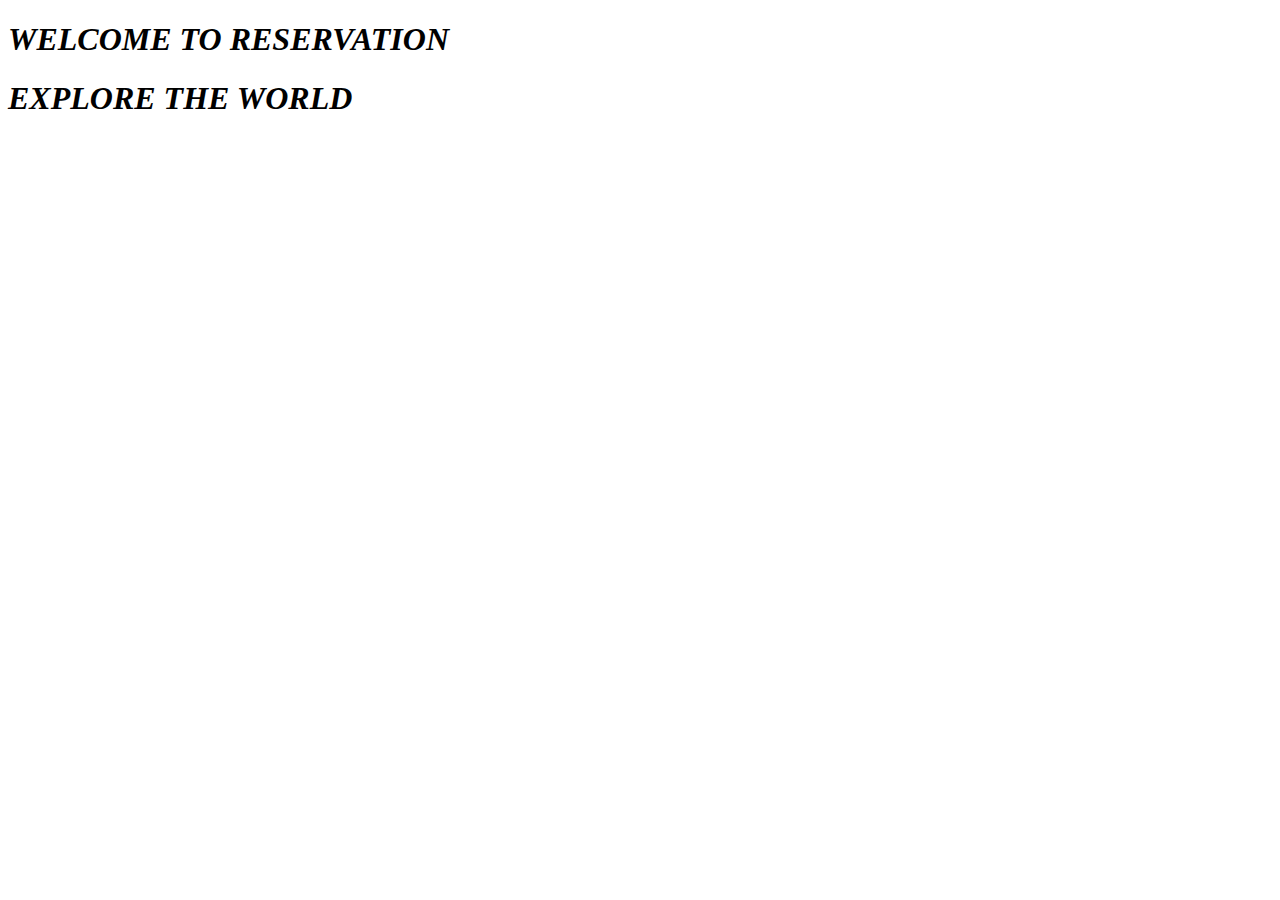
<file: src/main/resources/templates/index.html>
<!DOCTYPE html>
<html xmlns:th="http://www.thymeleaf.org">
<head th:insert="fragments.html :: headerfiles">
</head>
<body class="back">
<header th:insert="fragments.html :: nav"></header>


			<div class="banner">
<!-- 				<video autoplay muted loop> -->
<!-- 					<source src="/videos/aircraft-backround1.mp4" type="video/mp4"> -->
<!-- 				</video> -->
				<div class="content">
					<h1 sec:authorize="isAnonymous()">
						<i> WELCOME TO RESERVATION</i>
					</h1>
					<h1 sec:authorize="isAuthenticated()">
						<i> EXPLORE THE WORLD</i>
					</h1>
				</div>
			</div>
<footer th:insert="fragments.html :: footer"></</footer>
</body>
</html>
</file>
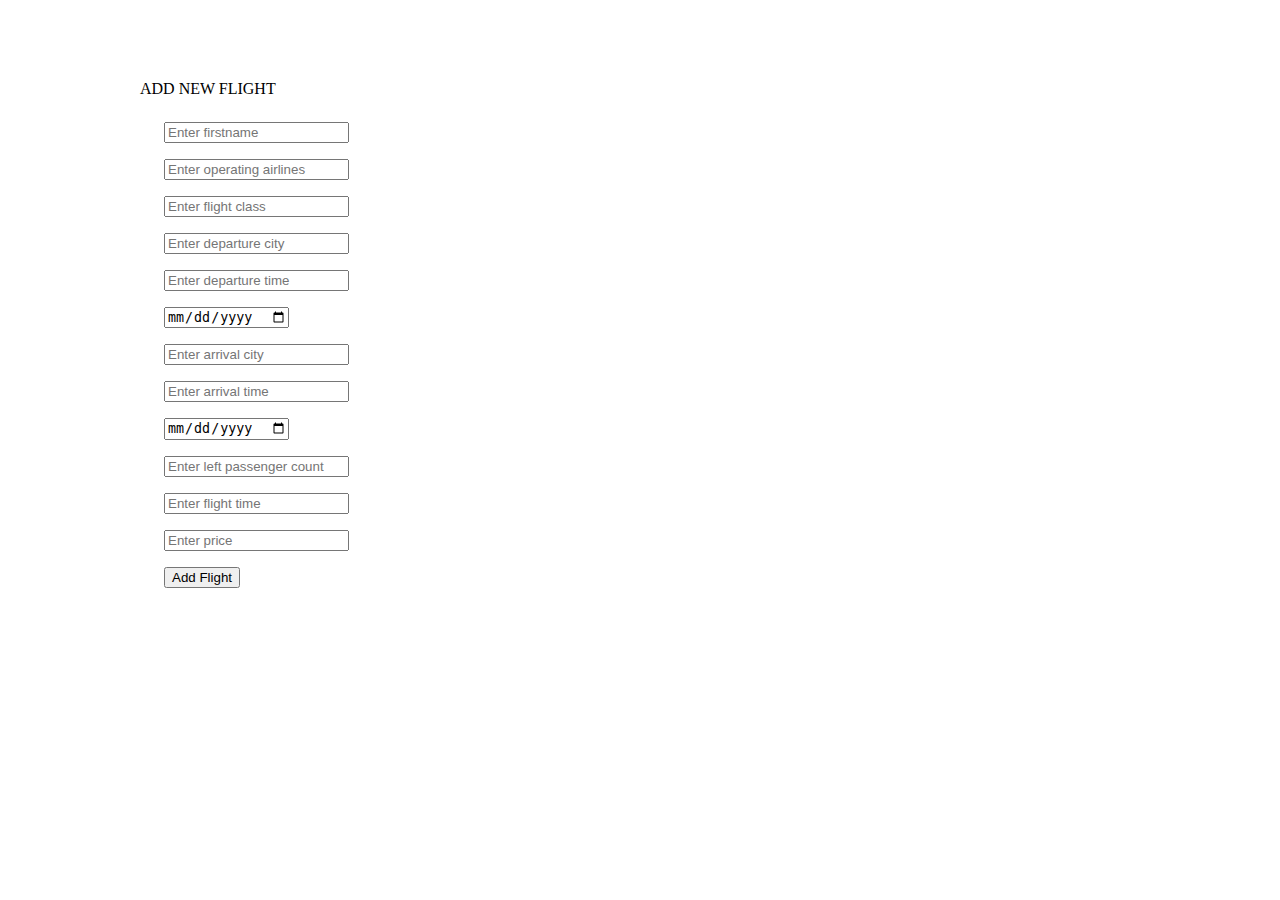
<file: src/main/resources/templates/addNewFlight.html>
<!DOCTYPE html>
<html xmlns:th="http://www.thymeleaf.org">
<head th:insert="fragments.html :: headerfiles">
</head>
<body class="back">
<header th:insert="fragments.html :: nav"></header>



<br><br>
<div class="container">

    <div style="width:1000px;margin-left: auto;margin-right: auto;margin-top:12px;padding: 24px;margin-bottom: 50px;">
    
        <div class="card">
        
            <div class="card-header">
					<div class="row" >
						<div class="col-10">
							<i class="fa fa-user" style="align: center;"> </i> ADD NEW FLIGHT
						</div>
					</div>
				</div>
            
            <div class="card-block" style="padding: 24px;">
                <form action="#" th:action="@{/flight/addNewFlight}" method="post" th:object="${flight}">
                	<div class="row ">
                		<div class="col-4 form-group">
                            <input type="text" class="form-control" th:field="*{fightCode}" placeholder="Enter firstname">
                            <p style="color: red;" th:if="${#fields.hasErrors('fightCode')}" th:errors="*{fightCode}"/>
                		
                		</div>
                		<div class="col-4 form-group">
                             <input type="text" class="form-control" th:field="*{operatingAirlines}" placeholder="Enter operating airlines">
                             <p style="color: red;" th:if="${#fields.hasErrors('operatingAirlines')}" th:errors="*{operatingAirlines}"/>
                		
                		</div>
                		<div class="col-4 form-group">
                             <input type="text" class="form-control" th:field="*{flightClass}" placeholder="Enter flight class">
                             <p style="color: red;" th:if="${#fields.hasErrors('flightClass')}" th:errors="*{flightClass}"/>
                		</div>
                	</div>
                	<div class="row ">
                		<div class="col-4 form-group">
							<input type="text" class="form-control" th:field="*{departureCity}" placeholder="Enter departure city">
                            <p style="color: red;" th:if="${#fields.hasErrors('departureCity')}" th:errors="*{departureCity}"/>
                		</div>
                		<div class="col-4 form-group">
                             <input type="text" class="form-control" th:field="*{departureTime}" placeholder="Enter departure time">
                             <p style="color: red;" th:if="${#fields.hasErrors('departureTime')}" th:errors="*{departureTime}"/>
                		</div>
                		 		<div class="col-4 form-group">
                      		<input type="date" class="form-control" th:field="*{departureDate}" placeholder="Enter departure date">
                            <p style="color: red;" th:if="${#fields.hasErrors('departureDate')}" th:errors="*{departureDate}"/>
                		
                		</div>
                	</div>
                
                	<div class="row ">
                		<div class="col-4 form-group">
                		   <input type="text" class="form-control" th:field="*{arrivalCity}" placeholder="Enter arrival city">
                            <p style="color: red;" th:if="${#fields.hasErrors('arrivalCity')}" th:errors="*{arrivalCity}"/>
                		</div>
                		<div class="col-4 form-group">
                			 <input type="text" class="form-control" th:field="*{arrivalTime}" placeholder="Enter arrival time">
                             <p style="color: red;" th:if="${#fields.hasErrors('arrivalTime')}" th:errors="*{arrivalTime}"/>
                		</div>
                		 <div class="col-4 form-group">
                		 	 <input type="date" class="form-control" th:field="*{arrivalDate}" placeholder="Enter arrival date">
                             <p style="color: red;" th:if="${#fields.hasErrors('arrivalDate')}" th:errors="*{arrivalDate}"/>
                		</div>
                	</div>
                	
                    <div class="row ">
                		<div class="col-4 form-group">
                			<input type="number" class="form-control" th:field="*{leftPassengerCount}" placeholder="Enter left passenger count">
                             <p style="color: red;" th:if="${#fields.hasErrors('leftPassengerCount')}" th:errors="*{leftPassengerCount}"/>
                		</div>
                		<div class="col-4 form-group">
                			<input type="text" class="form-control" th:field="*{flightTime}" placeholder="Enter flight time">
                             <p style="color: red;" th:if="${#fields.hasErrors('flightTime')}" th:errors="*{flightTime}"/>
                		</div>
                		 <div class="col-4 form-group">
                			<input type="number" class="form-control" th:field="*{price}" placeholder="Enter price">
                             <p style="color: red;" th:if="${#fields.hasErrors('price')}" th:errors="*{price}"/>
                		</div>
                	</div>
                
							<div class="row">
								<div class="col-10">
								</div>
								<div class="col-1 ml-5">
									<button type="submit" class="btn btn-sm btn-info">Add Flight</button>
								</div>
							</div>
                        </div>
                </form>
            </div>
        </div>
    </div>
</div>

<footer th:insert="fragments.html :: footer"></</footer>
</body>
</html>
</file>
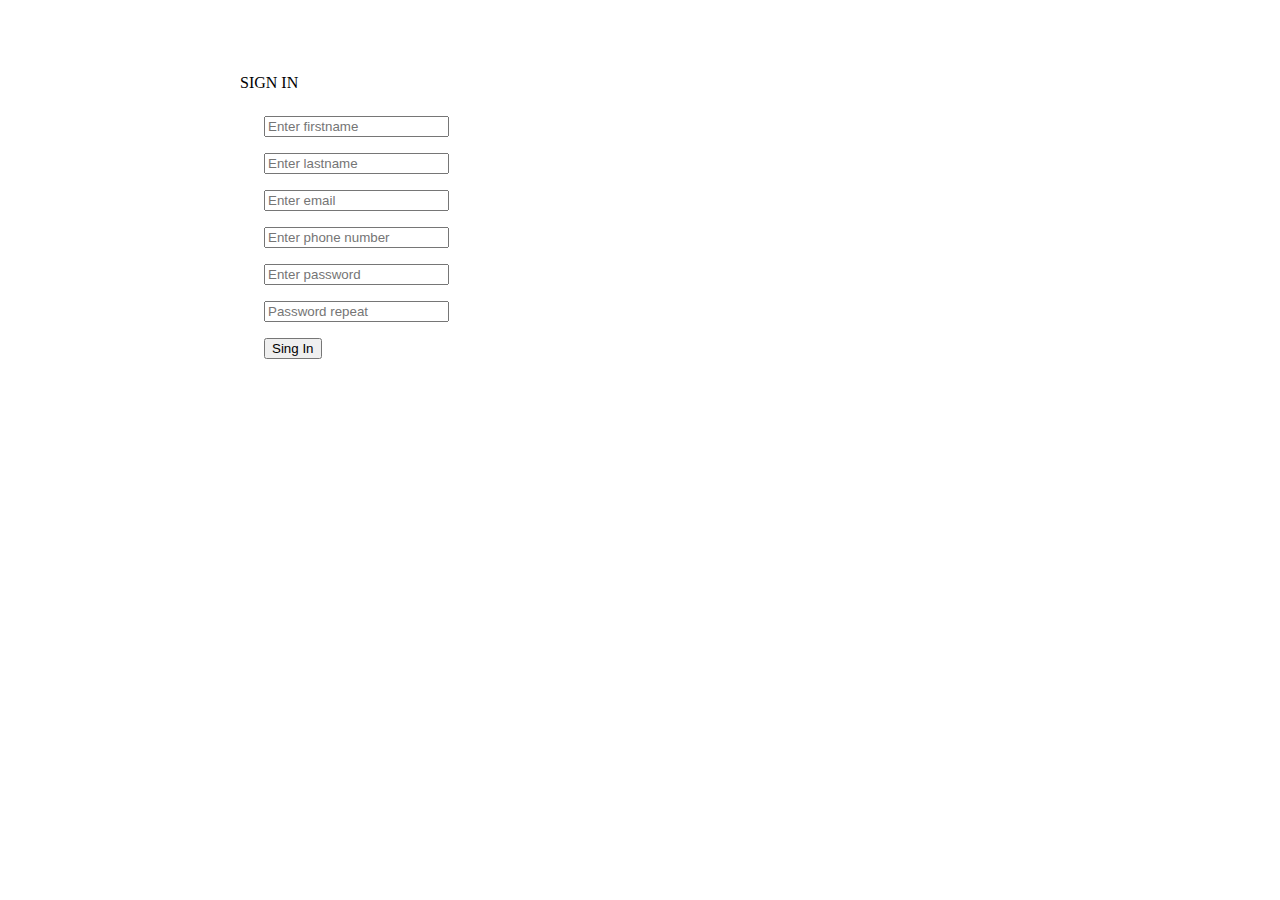
<file: src/main/resources/templates/addUser.html>
<!DOCTYPE html>
<html xmlns:th="http://www.thymeleaf.org">
<head th:insert="fragments.html :: headerfiles">
         
</head>
<body class="back">
<header th:insert="fragments.html :: nav"></header>


<div class="container">

    <div style="width:800px;margin-left: auto;margin-right: auto;margin-top:24px;margin-top: 50px; padding: 24px;">
    
        <div class="card">
        
            <div class="card-header">
					<div class="row" >
						<div class="col-10">
							<i class="fa fa-user" style="align: center;"> </i> SIGN IN
						</div>
					</div>
				</div>
            
            <div class="card-block" style="padding: 24px;">
                <form action="#" th:action="@{/user/saveUser}" method="post" th:object="${userDto}">
               			<div class="row form-group">
               				<div class="col-6">
	                            <input type="text" class="form-control" th:field="*{firstName}" placeholder="Enter firstname">
	                             <p style="color: red;" th:if="${#fields.hasErrors('firstName')}" th:errors="*{firstName}"/>
               				</div>
               				<div class="col-6">
	                             <input type="text" class="form-control" th:field="*{lastName}" placeholder="Enter lastname">
	                              <p style="color: red;" th:if="${#fields.hasErrors('lastName')}" th:errors="*{lastName}"/>
               				</div>
               			
               			</div>
               			<div class="row form-group">
               				<div class="col-6">
		                         <input type="email" class="form-control" th:field="*{email}" placeholder="Enter email">
		                         <p style="color: red;" th:if="${#fields.hasErrors('email')}" th:errors="*{email}"/>
               				</div>
               				<div class="col-6">
	                            <input type="number" class="form-control" th:field="*{phoneNumber}" placeholder="Enter phone number">
	                             <p style="color: red;" th:if="${#fields.hasErrors('phoneNumber')}" th:errors="*{phoneNumber}"/>
               				</div>
               			
               			</div>
               			<div class="row form-group">
               				<div class="col-6">
	                            <input type="password" class="form-control" th:field="*{password}" placeholder="Enter password">
	                            <p style="color: red;" th:if="${#fields.hasErrors('password')}" th:class="'error'" th:errors="*{password}"/>
               				</div>
               				<div class="col-6">
                            	<input type="password" class="form-control" th:field="*{passwordRepeat}" placeholder="Password repeat">
                                <p style="color: red;" th:if="${#fields.hasErrors('passwordRepeat')}" th:class="'error'" th:errors="*{passwordRepeat}"/>
               				</div>
               			</div>
                        <div class="form-actions" style="margin-top: 12px;">
							<div class="row">
								<div class="form-check col-10">
								</div>
								<div class="col-1 ml-4">
									<button type="submit" class="btn btn-sm btn-info">Sing In</button>
								</div>
							</div>
                        </div>
                </form>
            </div>
        </div>
    </div>
</div>




<footer th:insert="fragments.html :: footer"></</footer>

</body>
</html>
</file>
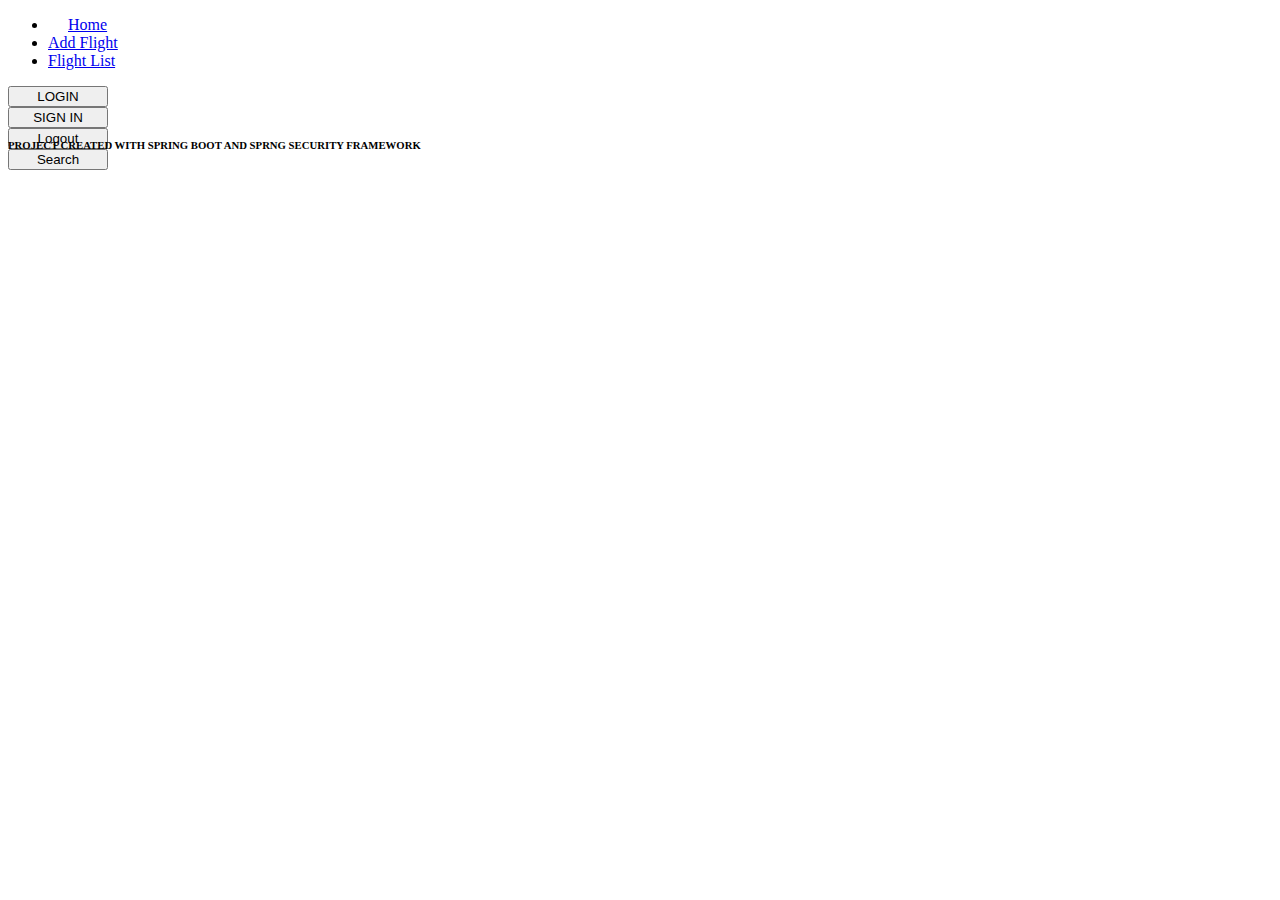
<file: src/main/resources/templates/fragments.html>
<!DOCTYPE HTML>
<html xmlns:th="http://www.thymeleaf.org"
	xmlns:sec="http://www.thymeleaf.org/extras/spring-security">
	
<head th:fragment="headerfiles">
<meta charset="UTF-8" />
<link th:href="@{~/main.css}" rel="stylesheet">
<link th:href="@{~/paymant.css}" rel="stylesheet">
<link th:href="@{~/bootstrap.min.css}" rel="stylesheet">
<link th:href="@{~/fontawesome/css/all.css}" rel="stylesheet">


</head>
<body class="back">
	<div th:fragment="nav">
		 
		 <nav class="navbar navbar-expand-lg navbar-dark bg-dark" style="height: 80px">
	        <div class="collapse navbar-collapse" id="navbarSupportedContent">
	            <ul class="navbar-nav mr-auto">
	                <li class="nav-item">
	                    <a class="nav-link" href="/"><i class="fa fa-home ml-5" style="margin-left: 20px;"></i>Home</a>
	                </li>
	                <li class="nav-item" sec:authorize="hasRole('ROLE_ADMIN')">
	                    <a class="nav-link" href="/flight/addNewFlight">Add Flight</a>
	                </li>
	                <li class="nav-item" sec:authorize="hasRole('ROLE_ADMIN')">
	                    <a class="nav-link" href="/flight/showAllFlightList">Flight List</a>
	                </li>
	                </ul>
	                <form th:action="@{/login.html}" method="get" class="form-inline my-2 my-lg-0 ml-3">
							<button sec:authorize="isAnonymous()" style="width: 100px;" class="btn btn-outline-success btn-sm ">LOGIN</button>
					</form>
					<form th:action="@{/user/registerUser}" method="get" class="form-inline my-2 my-lg-0 ml-3">
						<button sec:authorize="isAnonymous()" style="width: 100px;" class="btn btn-outline-danger btn-sm " type="submit">SIGN IN</button>
					</form>
	                <form th:action="@{/logout}" method="post" class="form-inline my-2 my-lg-0">
						<button sec:authorize="isAuthenticated()" style="width: 100px;" class="btn btn-outline-danger my-2 my-sm-0 btn-sm mr-2" type="submit">Logout</button>
					</form>
	                <form th:action="@{/flight/searchPage}" method="post" class="form-inline my-2 my-lg-0">
						<button sec:authorize="isAuthenticated()" style="width: 100px;" class="btn btn-outline-info my-2 my-sm-0 btn-sm mr-4" type="submit">Search</button>
					</form>
	        </div>
    	</nav>
	</div>
	<div th:fragment="footer" class="footer bg-dark" >
		<br>
		<h6>
			<p >PROJECT CREATED WITH SPRING BOOT AND SPRNG SECURITY FRAMEWORK</p>
		</h6>
	</div>
</body>
</html>
</file>
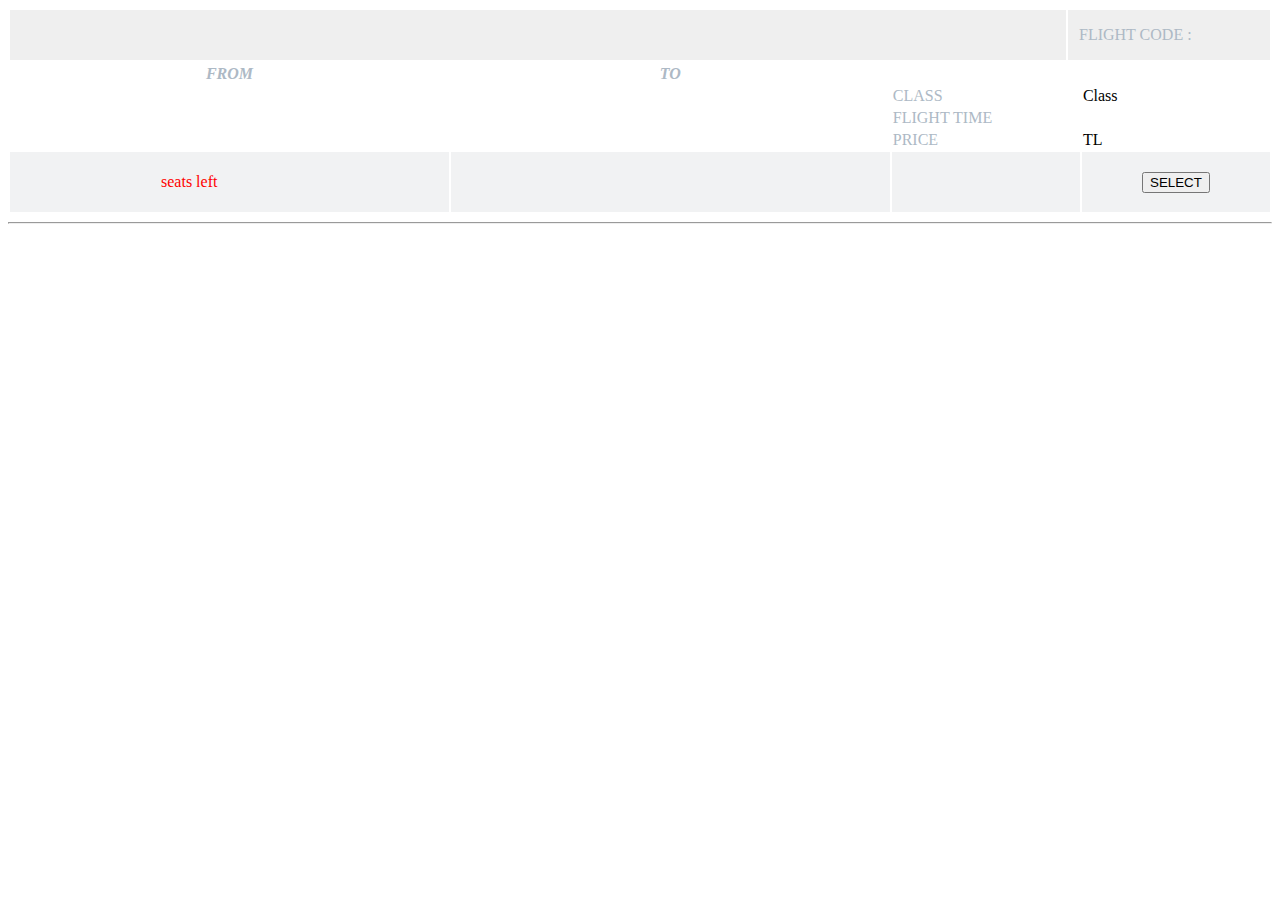
<file: src/main/resources/templates/listFlight.html>
<!DOCTYPE html>
<html xmlns:th="http://www.thymeleaf.org">
<head th:insert="fragments.html :: headerfiles">

</head>
<body class="back">
<header th:insert="fragments.html :: nav"></header>

<div class="container mt-5">
	<div th:each="flight : ${flights}">
		<table width="100%">
			<tr style="background-color: buttonface;height: 50px;">
				<td>
					<h5 style="color: #ADB9C5 ;margin-left: 100px;" th:text="${flight.operatingAirlines}"></h5>
				</td>
				<td width="200px" style="margin-left: 50px;" >
					<span style="color: #ADB9C5;margin-left: 10px;">FLIGHT CODE :</span><b><font th:text="${flight.fightCode}"/></b>
				</td>
			</tr>
		</table>
		
		<table width="100%">
			<tr>
				<td width="35%" style="text-align: center;"><i><b style="color: #ADB9C5;">FROM</b></i></td>
				<td width="35%" style="text-align: center;"><i><b style=" color: #ADB9C5;">TO</b></i></td>
				<td width="15%" style="color: #ADB9C5;"/>
				<td width="15%"></td>
			</tr>
			<tr>
				<td style="text-align: center;"><font style="color: black; size:2;"  th:text="${flight.departureCity}"/></td>
				<td style="text-align: center;"><font style="color: black; size:2;"  th:text="${flight.arrivalCity}"/> </td>
				<td style="color: #ADB9C5;">CLASS</td>
				<td><font style="color: black; size:2;" th:text="${flight.flightClass}"/> Class</td>
			</tr>
			<tr>
				<td style="text-align: center;"><font style="color: black; size:2;"  th:text="${flight.departureDate}"/></td>
				<td style="text-align: center;"><font style="color: black; size:2;"  th:text="${flight.arrivalDate}"/</td>
				<td style="color: #ADB9C5;">FLIGHT TIME</td>
				<td><font style="color: black; size:2;" th:text="${flight.flightTime}"/></td>
			</tr>
			<tr>
				<td style="text-align: center;"><font style="color: black; size:2;"  th:text="${flight.departureTime}"/></td>
				<td style="text-align: center;"><font style="color: black; size:2;"  th:text="${flight.arrivalTime}"/></td>
				<td style="color: #ADB9C5;">PRICE</td>
				<td><font style="color: black; size:1;"  th:text="${flight.price}"/> TL</td>
			</tr>
			<tr height="60px" style="background-color: #F1F2F3 ;">
				<td ><font style="margin-left: 150px;color: red;size: 1;text-align: center;"><font th:text="${flight.leftPassengerCount}"/> seats left</font></td>
				<td style="text-align: center;"></td>
				<td style="text-align: center;"></td>
				<td style="text-align: center;">
					<form action="#" method="post" th:action="@{/reservation/selectFlight/{id}/(id=${flight.id})}" th:object="${flight}"> 
						<button class="btn btn-success ">SELECT </button>
					</form>
				</td>
			</tr>
		</table>
		<hr style="background-color: green;">
	</div>
</div>


<footer th:insert="fragments.html :: footer" ></</footer>
</body>
</html>
</file>
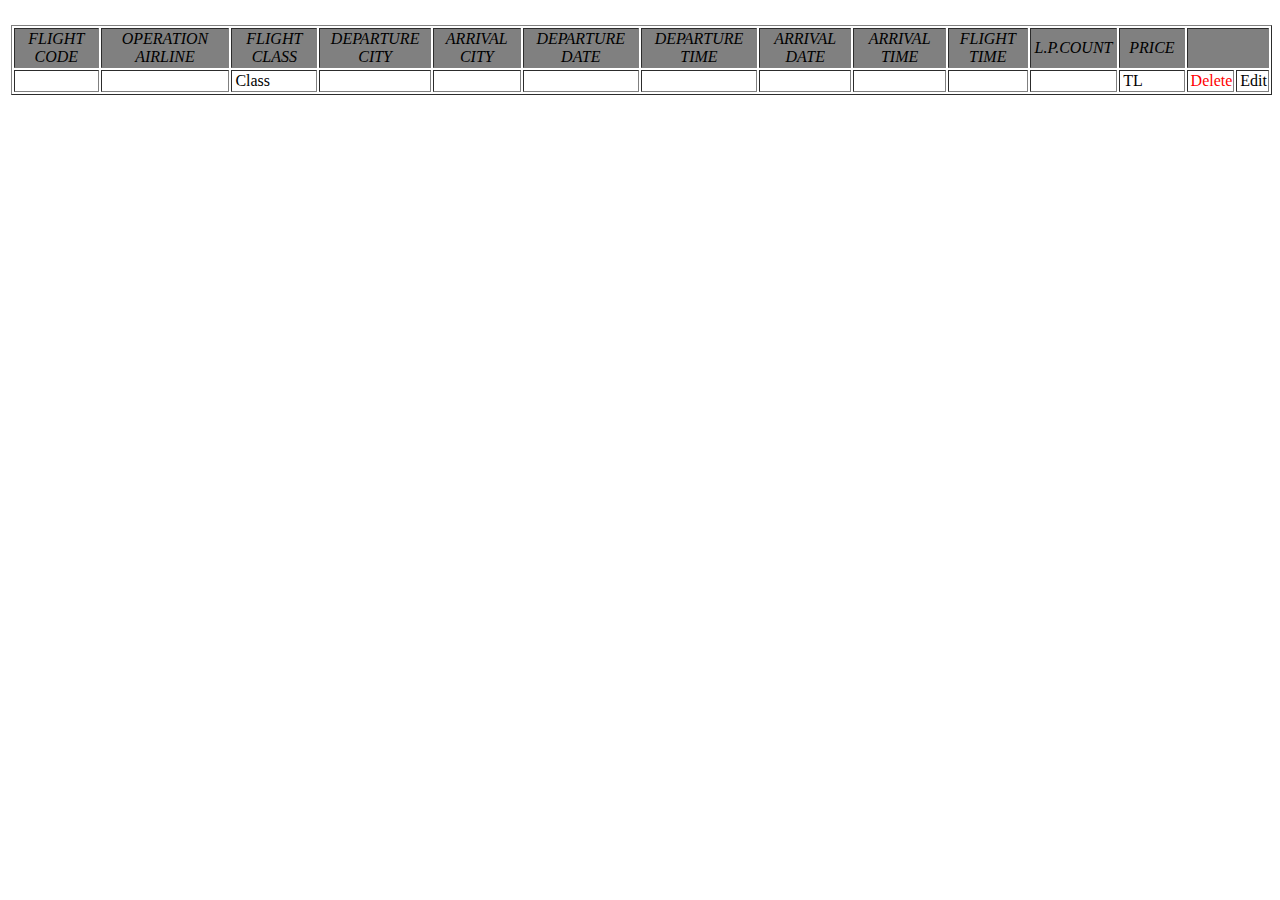
<file: src/main/resources/templates/listFlightForAdmin.html>
<!DOCTYPE html>
<html xmlns:th="http://www.thymeleaf.org">
<head th:insert="fragments.html :: headerfiles">

</head>
<body class="back">
<header th:insert="fragments.html :: nav"></header>

<table border="1px" style="margin-left: 3px; margin-top: 25px;">
	<thead >
		<tr bgcolor="gray" style="table-layout: auto;">
			<td style="text-align: center;" width="110px"><i>FLIGHT CODE</i></td>
			<td style="text-align: center;" width="170px"><i>OPERATION AIRLINE</i></td>
			<td style="text-align: center;" width="113px"><i>FLIGHT CLASS</i></td>
			<td style="text-align: center;" width="130px"><i>DEPARTURE CITY</i></td>
			<td style="text-align: center;" width="110px"><i>ARRIVAL CITY</i></td>
			<td style="text-align: center;" width="140px"><i>DEPARTURE DATE</i></td>
			<td style="text-align: center;" width="140px"><i>DEPARTURE TIME</i></td>
			<td style="text-align: center;" width="120px"><i>ARRIVAL DATE</i></td>
			<td style="text-align: center;" width="120px"><i>ARRIVAL TIME</i></td>
			<td style="text-align: center;" width="100px"><i>FLIGHT TIME</i></td>
			<td style="text-align: center;" width="90px"><i>L.P.COUNT</i></td>
			<td style="text-align: center;" width="80px"><i>PRICE</td>
			<td width="100px" colspan="2"></td>
		</tr>
	</thead>
	<tbody th:each="flight : ${flights}">
		<tr>
			<td><font style="margin-left: 2px;" th:text="${flight.fightCode}"/></td>
			<td><font style="margin-left: 2px;" th:text="${flight.operatingAirlines}"/></td>
			<td><font style="margin-left: 2px;" th:text="${flight.flightClass}"/> Class</td>
			<td><font style="margin-left: 2px;" th:text="${flight.departureCity}"/></td>
			<td><font style="margin-left: 2px;" th:text="${flight.arrivalCity}"/></td>
			<td><font style="margin-left: 2px;" th:text="${flight.departureDate}"/></td>
			<td><font style="margin-left: 2px;" th:text="${flight.departureTime}"/></td>
			<td><font style="margin-left: 2px;" th:text="${flight.arrivalDate}"/></td>
			<td><font style="margin-left: 2px;" th:text="${flight.arrivalTime}"/></td>
			<td><font style="margin-left: 2px;" th:text="${flight.flightTime}"/></td>
			<td><font style="margin-left: 2px;" th:text="${flight.leftPassengerCount}"/></td>
			<td><font style="margin-left: 2px;" th:text="${flight.price}"/> TL</td>
			<td><a style="margin-left: 2px;color: red;" th:href="@{/flight/delete/{id}(id=${flight.id})}">Delete</a></td>
			<td><a style="margin-left: 2px;" th:href="@{/flight/edit/{id}(id=${flight.id})}">Edit</a> </td>
		</tr>
	</tbody>
</table>
<footer th:insert="fragments.html :: footer" style="margin-top:300px;"></</footer>
</body>
</html>
</file>
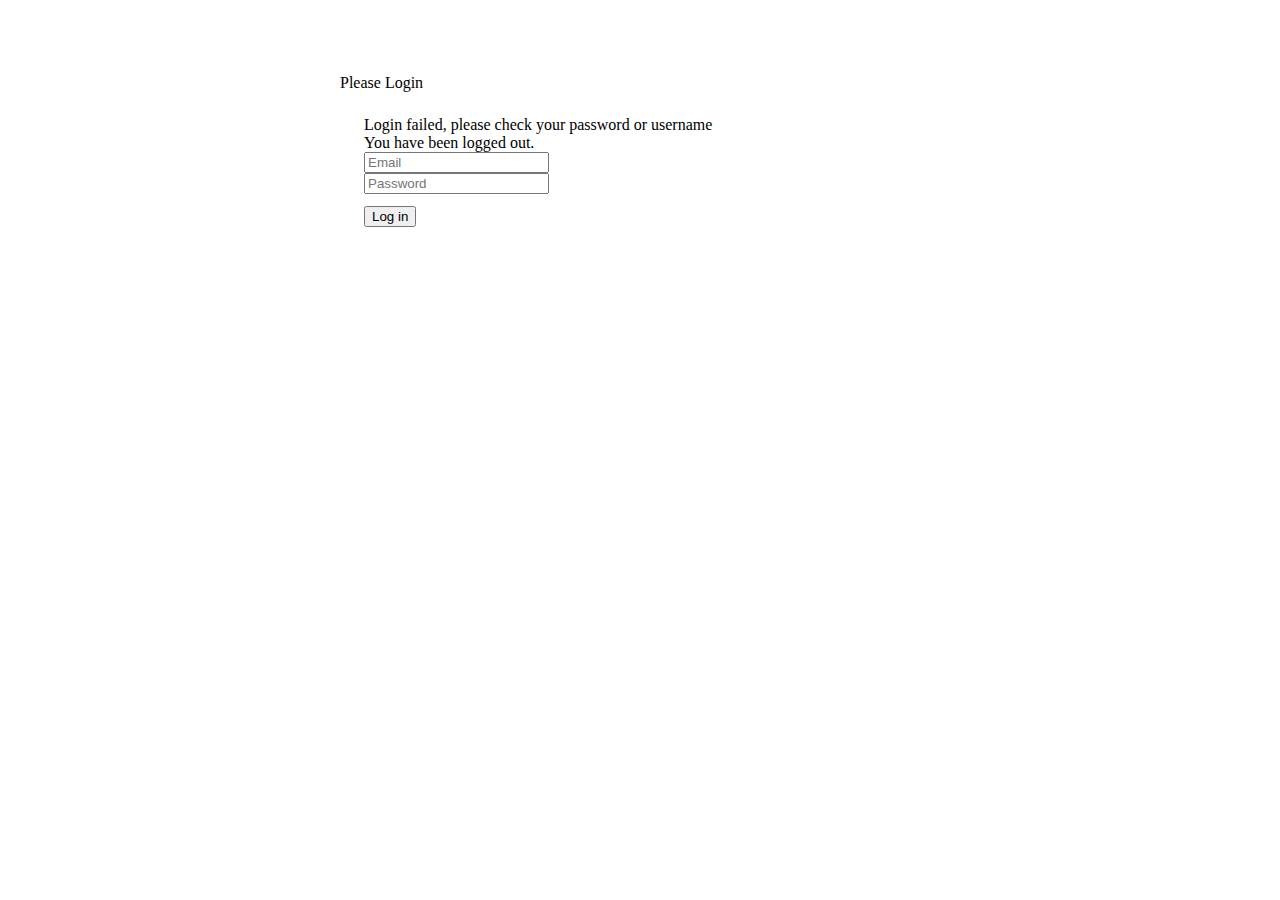
<file: src/main/resources/templates/login.html>
<!DOCTYPE html>
<html xmlns:th="http://www.thymeleaf.org">
<head th:insert="fragments.html :: headerfiles">
</head>
<body class="back">
<header th:insert="fragments.html :: nav"></header>



<div class="container">

    <div style="width:600px;margin-left: auto;margin-right: auto;padding: 24px;margin-top: 50px;">
    
        <div class="card">
        
            <div class="card-header">
					<div class="row">
						<div class="col-10">
							<i class="fa fa-user"> </i> Please Login
						</div>
					</div>
				</div>
            
            <div class="card-block" style="padding: 24px;">
            	
				<form name="form-login" method="post" th:action="@{/login.html}" >
					     <div th:if="${param.error}" class="alert alert-danger">
                           Login failed, please check your password or username
                        </div>

                        <div th:if="${param.logout}" class="alert alert-success">
                            You have been logged out.
                        </div>
                        
                                      <!-- Login Controls -->
                        <div class="form-group">
                            <input type="text" class="form-control" id="email" name="email"  placeholder="Email">
                        </div>

                        <div class="form-group">
                            <input type="password" class="form-control" id="password" name="password" placeholder="Password">
                        </div>

						<div class="row">
							<div class="col-9">
							</div>
							<div class="form-actions col-1 ml-4" style="margin-top: 12px;">
                            	<button type="submit" class="btn btn-info">Log in</button>
                        	</div>
						</div>
                </form>
		                <div th:if="${msg!=null}" style="margin-top: 25px;text-align: center;">
							  <font color="blue" th:text="${msg}"></font>
						</div>
            </div>
        </div>
    </div>
    </div>

<footer th:insert="fragments.html :: footer"></footer>

</body>
</html>
</file>
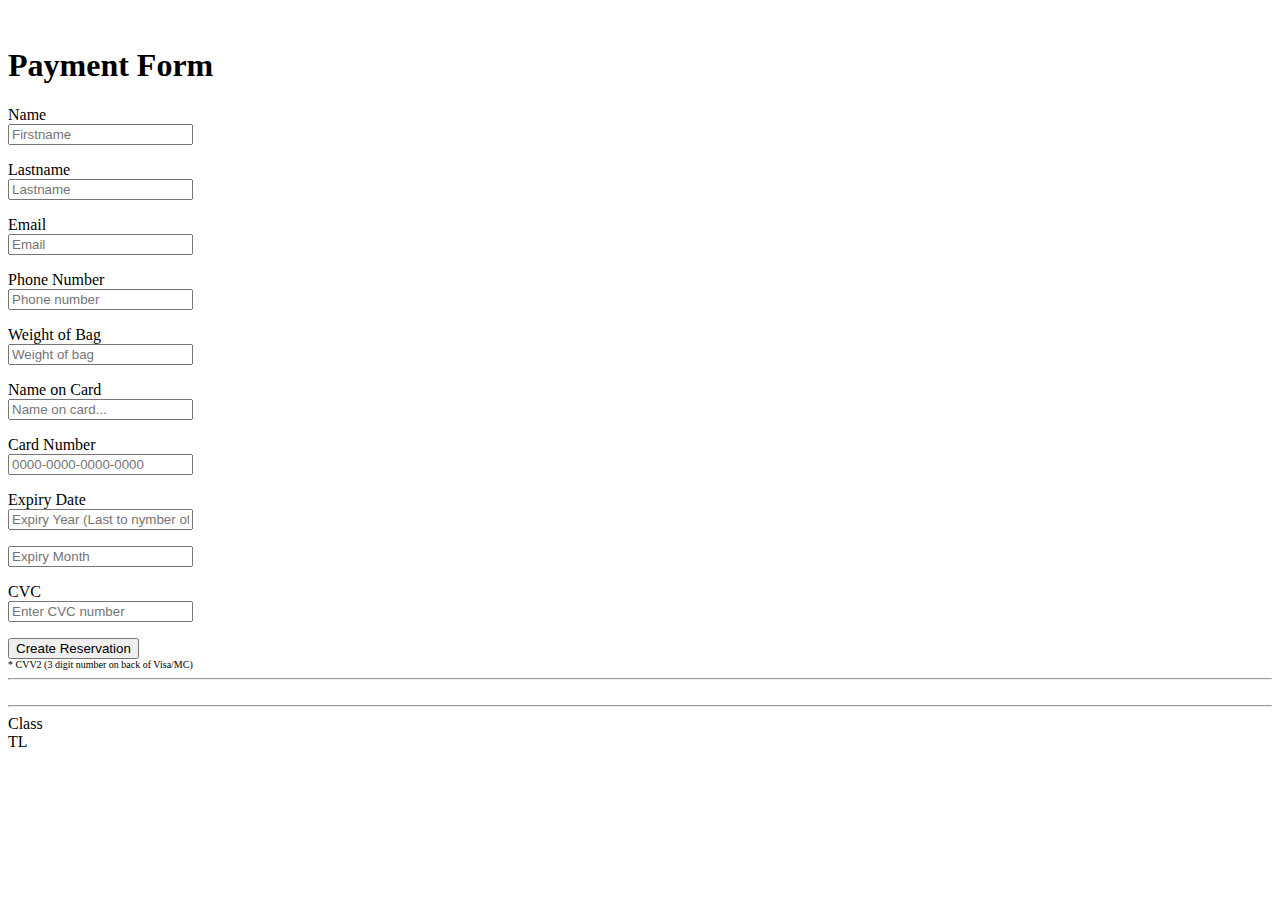
<file: src/main/resources/templates/paymentpage.html>
<html xmlns:th="http://www.thymeleaf.org">
<head th:insert="fragments.html :: headerfiles">

  
     
</head>
<body class="pay-back" >
<header th:insert="fragments.html :: nav"></header>
<br>


<!-- <div class="container"> -->
					
		
	<div class="payment-from">
		<h1>Payment Form</h1>
	</div>
	<div class="main">
		<form class="my-form" method="post" th:action="@{/reservation/complete-reservation/{id}/(id=${flight.id})}" th:object="${reservationRequest}">
			<div id="name">
				<div class="row form-group">
					<div class="col-3">
						<label>Name</label>
					</div>
					<div class="col-8">
						<input type="text" th:field="*{firstName}" class="form-control" placeholder="Firstname">
                        <p style="color: red;" th:if="${#fields.hasErrors('firstName')}" th:errors="*{firstName}"/>
					</div>
				</div>
				<div class="row form-group">
					<div class="col-3">
						<label>Lastname</label>
					</div>
					<div class="col-8">
						<input type="text" th:field="*{lastName}" class="form-control"	placeholder="Lastname"> 
						<p style="color: red;" th:if="${#fields.hasErrors('lastName')}" th:errors="*{lastName}"/>
					</div>
				</div>
				<div class="row form-group">
					<div class="col-3">
						<label >Email</label> 
					</div>
					<div class="col-8">
						<input type="email" th:field="*{email}" class="form-control" placeholder="Email"> 
						<p style="color: red;" th:if="${#fields.hasErrors('email')}" th:errors="*{email}"/>
					</div>
				</div>
				<div class="row form-group">
					<div class="col-3">
						<label >Phone Number</label> 
					</div>
					<div class="col-8">
							<input type="number"  th:field="*{phoneNumber}" class="form-control" placeholder="Phone number">
							<p style="color: red;" th:if="${#fields.hasErrors('phoneNumber')}" th:errors="*{phoneNumber}"/>
					</div>
				</div>
				<div class="row form-group">
					<div class="col-3">
						<label >Weight of Bag</label> 
					</div>
					<div class="col-8">
						<input type="text"  th:field="*{numberOfBags}" class="form-control" placeholder="Weight of bag">
						<p style="color: red;" th:if="${#fields.hasErrors('numberOfBags')}" th:errors="*{numberOfBags}"/>
					</div>
				</div>
				<div class="row form-group">
					<div class="col-3">
						<label >Name on Card</label> 
					</div>
					<div class="col-8">
						<input class="form-control" th:field="*{nameOnCard}" type="text" placeholder="Name on card..."> 
						<p style="color: red;" th:if="${#fields.hasErrors('nameOnCard')}" th:errors="*{nameOnCard}"/>
					</div>
				</div>
				<div class="row form-group">
					<div class="col-3">
						<label >Card Number</label> 
					</div>
					<div class="col-8">
						<input class="form-control" th:field="*{cardNumber}" type="number" placeholder="0000-0000-0000-0000">
						<p style="color: red;" th:if="${#fields.hasErrors('cardNumber')}" th:errors="*{cardNumber}"/>
					</div>
				</div>
				<div class="row form-group">
					<div class="col-3">
						<label class="lbl">Expiry Date</label> 
					</div>
					<div class="col-2">
							<input class="form-control" th:field="*{expiryDateYear}" type="text" placeholder="Expiry Year (Last to nymber of year)">
							<p style="color: red;" th:if="${#fields.hasErrors('expiryDateYear')}" th:errors="*{expiryDateYear}"/>
					</div>
					<div class="col-3">
							<input class="form-control" th:field="*{expiryDateMonth}"  type="text" placeholder="Expiry Month"> 
							<p style="color: red;" th:if="${#fields.hasErrors('expiryDateMonth')}" th:errors="*{expiryDateMonth}"/>
					</div>
					<div class="col-1 mt-1">
						<label >CVC</label> 
					</div>
					<div class="col-2">
						<input class="form-control" th:field="*{securityCode}"  type="text" placeholder="Enter CVC number"> 
						<p style="color: red;" th:if="${#fields.hasErrors('securityCode')}" th:errors="*{securityCode}"/>
					</div>
				</div>
				<div class="row form-group">
					<div class="col-3">
						
					</div>
					<div class="col-8">
						<div class="row ml-1 mr-1" >
							<button class="btn btn-success btn-block">Create Reservation</button>
						</div>
					</div>
				</div>
			
				<div class="row mt-2 ml-1 mr-1 mt-4">
					<font size="1">* CVV2 (3 digit number on back of Visa/MC) </font>
				</div>
			<hr>	
			
			
	
				
				<div class="container">

						<div class="row mt-3 mr-5">
							<div class="col-9 ">
								<h6 style="color: blue; margin-left: 150px;" th:text="${flight.operatingAirlines}"></h6>
							</div>
						</div>

		<hr style="margin-top: 0px">	
		
		
		<div class="row" >
			<div class="col-3">
				<font style="color: black; size:2;"  th:text="${flight.departureCity}"/>
			</div>
			<div class="col-3">
				<font style="color: black; size:2;"  th:text="${flight.arrivalCity}"/>
			</div>
			<div class="col-3">
				<font style="color: black; size:2;" th:text="${flight.flightClass}"/> Class
			</div>
		</div>	
		
		
		
				<div class="row" >
					<div class="col-3">
						<font style="color: black; size:2;"  th:text="${flight.departureDate}"/>
					</div>
					<div class="col-3">
						<font style="color: black; size:2;"  th:text="${flight.arrivalDate}"></font>
					</div>
					<div class="col-3">
						<font style="color: black; size:1;"  th:text="${flight.price}"/> TL
					</div>
				</div>	
				
				
				<div class="row" >
					<div class="col-3">
						<font style="color: black; size:2;"  th:text="${flight.departureTime}"/>
					</div>
					<div class="col-3">
						<font style="color: black; size:2;"  th:text="${flight.arrivalTime}"/>
					</div>
					<div class="col-3">
						<font style="color: black; size:2;" th:text="${flight.flightTime}"/>
					</div>
				</div>	
				</div>
				
			</div>
		</form>
	</div>
	<br><br>
	<br><br>
	<br><br>
	<br><br>
	<footer th:insert="fragments.html :: footer" ></</footer>
</body>
</html>
</file>
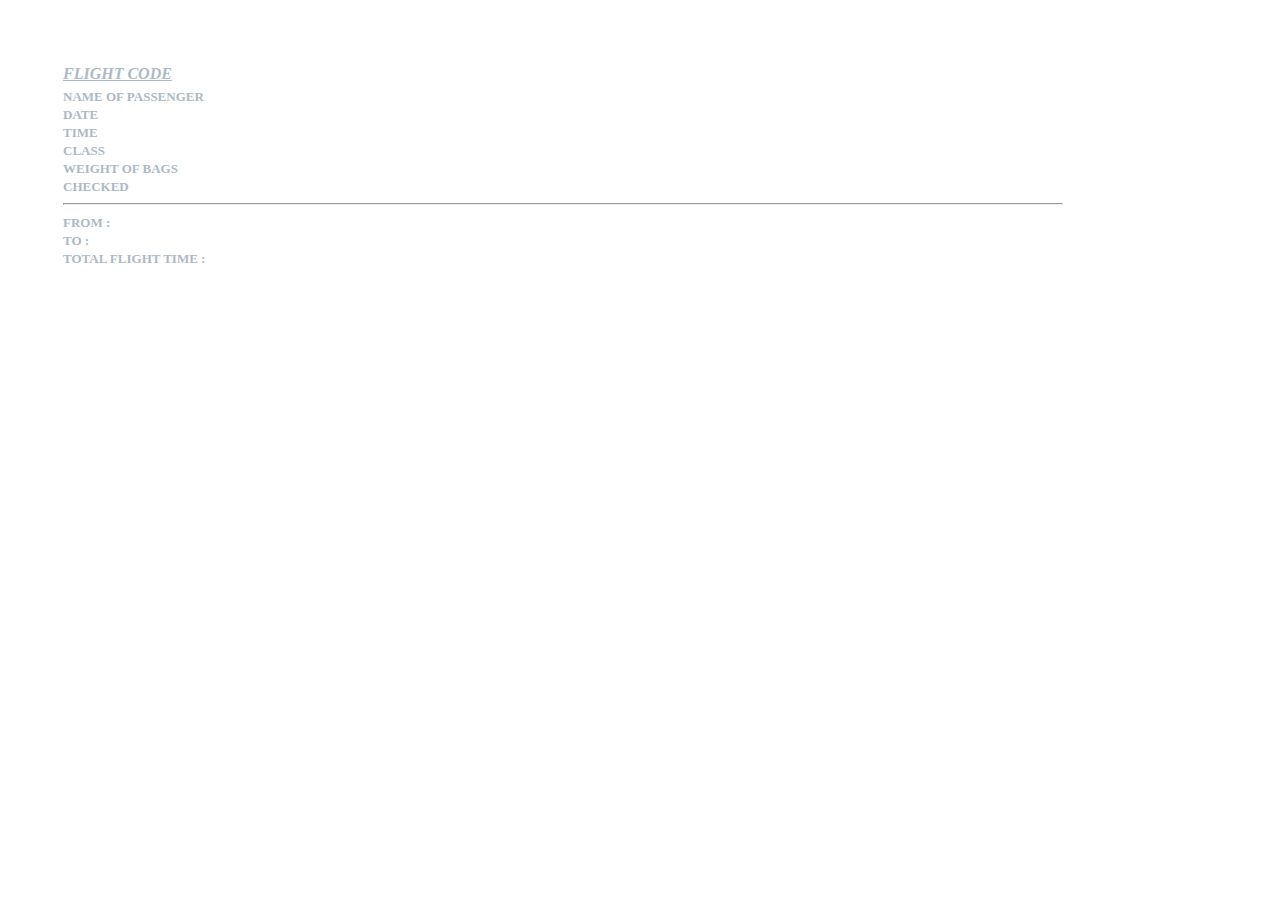
<file: src/main/resources/templates/reservationConfirmation.html>
<!DOCTYPE html>
<html xmlns:th="http://www.thymeleaf.org">
<head th:insert="fragments.html :: headerfiles">
</head>
<body class="back">
	<header th:insert="fragments.html :: nav"></header>

<div class="container">


<div class="row">
	<div class="col-8">
		<div class="card border-secondary  mb-3" style="width: 1000px; height: 300px; margin-left: 55px; margin-top: 50px">
			
			<div class="card-header border-secondary ">
				<div class="row">
					<div class="col-9">
						<font size="6" th:text="${flight.operatingAirlines}"/>
					</div>
					<div class="col-3">
						<div class="row">
							<font size="3" style="text-decoration: underline;color: #ADB9C5;"><i><b>FLIGHT CODE</b></i></font>
						</div>
						<div class="row">
							<font size="3" th:text="${flight.fightCode}"/>
						</div>
					</div>
				</div>
			</div>
		
		
			<div class="card-body text-dark">
					<div class="row">
						<div class="col 6">
							<font size="2" style="color: #ADB9C5;"><b>NAME OF PASSENGER</b></font>
						</div>
						<div class="col 3">
							<font size="2" style="color: #ADB9C5;"><b>DATE</b></font>
						</div>
						<div class="col 3">
							<font size="2" style="color: #ADB9C5;"><b>TIME</b></font>
						</div>
					</div>
				
					<div class="row mt-1">
						<div class="col 6">
							<font size="3" th:with="result=${reservationRequest.firstName +' '+reservationRequest.lastName}"  th:text="${result}"/>
						</div>
						<div class="col 3">
							<font  th:text="${flight.departureDate}"/>
						</div>
						<div class="col 3">
							<font th:text="${flight.departureTime}"/>
						</div>
					</div>
					
				
					<div class="row mt-2">
						<div class="col 6">
							<font size="2" style="color: #ADB9C5;"><b>CLASS</b></font>
						</div>
						<div class="col 3">
							<font size="2" style="color: #ADB9C5;"><b>WEIGHT OF BAGS</b></font>
						</div>
						<div class="col 3">
							<font size="2" style="color: #ADB9C5;"><b>CHECKED</b></font>
						</div>
					</div>
				
					<div class="row mt-1">
						<div class="col 6">
							<font   th:text="${flight.flightClass}"/>
						</div>
						<div class="col 3">
							<font   th:text="${reservationRequest.numberOfBags}"/>
						</div>
						<div class="col 3">
							<font th:text="${reservationRequest.checkedIn}"/>
						</div>
					</div>
				
				<hr>
					<div class="row mt-2">
						<div class="col-4">
							<font size="2" style="color: #ADB9C5;"><b>FROM :</b></font>
							<font  th:text="${flight.departureCity}"/>
						</div>
						<div class="col-4">
							<font size="2" style="color: #ADB9C5;"><b>TO :</b></font>
							<font   th:text="${flight.arrivalCity}"/>
						</div>
						<div class="col-4">
							<font size="2" style="color: #ADB9C5;"><b>TOTAL FLIGHT TIME :</b></font>
							<font   th:text="${flight.flightTime}"/>
						</div>
					</div>
				</div>
					<div style="margin-top: 30px;text-align: right;" class="container">
						<font style="color: blue; size: 25;" th:text="${msg}" />
					</div>
			</div>
		</div>
	</div>
</div>	
<footer th:insert="fragments.html :: footer"></footer>
</body>
</html>
</file>
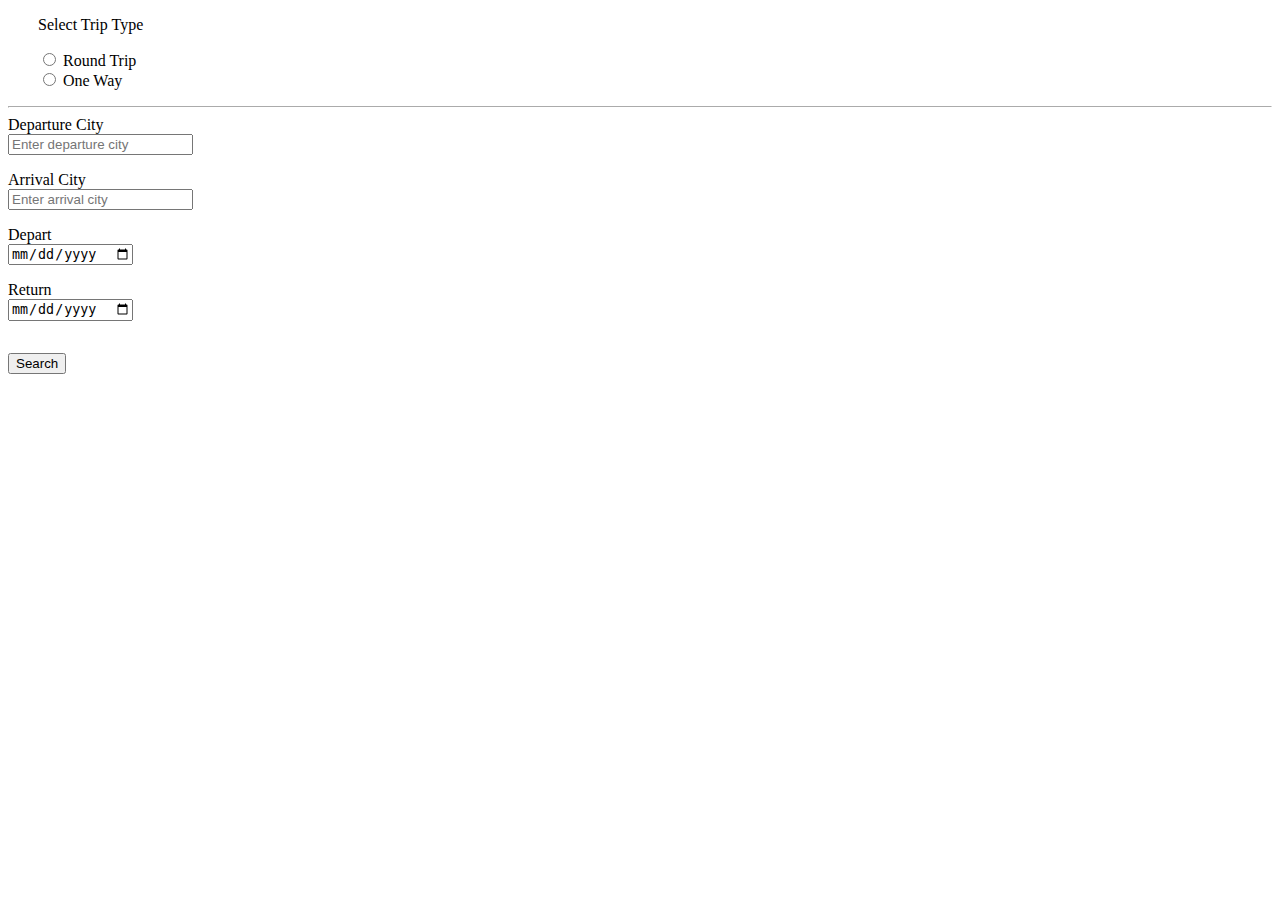
<file: src/main/resources/templates/searchPage.html>
<!DOCTYPE html>
<html xmlns:th="http://www.thymeleaf.org">
<head th:insert="fragments.html :: headerfiles">
</head>
<header th:insert="fragments.html :: nav"></header>
<body class="back-search">

		<form action="#" th:action="@{/flight/search}" th:object="${flightDto}" method="post">
			
			<div class="my-serach-from">
				
				<div class="row" style="margin-left: 30px;">
					<div class="col-3">
						<p class="search-label-style">Select Trip Type </p>
					</div>
					<div class="col-3 ml-2">
						<input id="roundTrip" type="radio" th:field="*{tripType}" th:value="RoundTrip" name="destinationType"/> 
						<label name="destinationType" class="search-label-style">Round Trip</label>
					</div>
					<div class="col-2 ml-3">
						<input id="oneWay" type="radio" th:field="*{tripType}" th:value="OneWay" name="destinationType"/> 
						<label name="destinationType" class="search-label-style">One Way</label>
					</div>
					<div class="col-2 mr-3">
							<p style="color: red;" th:if="${#fields.hasErrors('tripType')}" th:errors="*{tripType}"/>
					</div>
				</div>
				
				<hr style="margin-top: 0px;border-color: white;" >
				

				<div class="row ml-5">
				
					<div class="col-3 mr-3">
						<div class="row">
							<label for="origin" class="search-label-style"> Departure City </label>
						</div>
						<div class="row">
							<input th:field="*{origin}" type="text" class="form-control" placeholder="Enter departure city ">
							<p style="color: red;" th:if="${#fields.hasErrors('origin')}" th:class="'error'" th:errors="*{origin}"/>
						</div>
					</div>
	
					<div class="col-3 mr-3">
						<div class="row">
							<label for="destination" class="search-label-style">Arrival City</label>
						</div>
						<div class="row">
							<input  th:field="*{destination}" id="destination" type="text" class="form-control" placeholder="Enter arrival city">
							<p style="color: red;" th:if="${#fields.hasErrors('destination')}" th:class="'error'" th:errors="*{destination}"/>
						</div>
					</div>
	
					<div class="col-2 mr-2">
						<div class="row">
							<label for="departureDate" class="search-label-style">Depart  </label>
						</div>
						<div class="row">
							<div class="input-group date">
								<input type="date" class="form-control" id="departureDate" autocomplete="on" th:field="*{departureDate}" placeholder="Departure Date" />
							</div>
								<p style="color: red;" th:if="${#fields.hasErrors('departureDate')}" th:class="'error'" th:errors="*{departureDate}"/>
						</div>
						
					</div>
					
	
					<div class="col-2 mr-2">
						<div class="row">
							<label for="returnDate" class="search-label-style">Return </label>
						</div>
						<div class="row">
							<div class="input-group date">
								<input type="date" class="form-control" id="returnDate" autocomplete="on" th:field="*{returnDate}" placeholder="Return Date" />
							</div>
								<p style="color: red;" th:if="${#fields.hasErrors('returnDate')}" th:class="'error'"  th:errors="*{returnDate}"/>
						</div>
					</div>
	
					<div class="col-1">
						<div class="row ml-2" style="margin-top: 32px;">
								<button class="btn btn-outline-success">Search</button>
						</div>
					</div>
				</div>
				<div class="row">
					<div class="col" style="text-align: center;margin-top: 10px;">
						<div th:if="${message!=null}"><font style="color:red;" th:text="${message}"/></div>
					</div>
				</div>
			</div>
		</form>
<footer th:insert="fragments.html :: footer"></</footer>
</body>
</html>
</file>
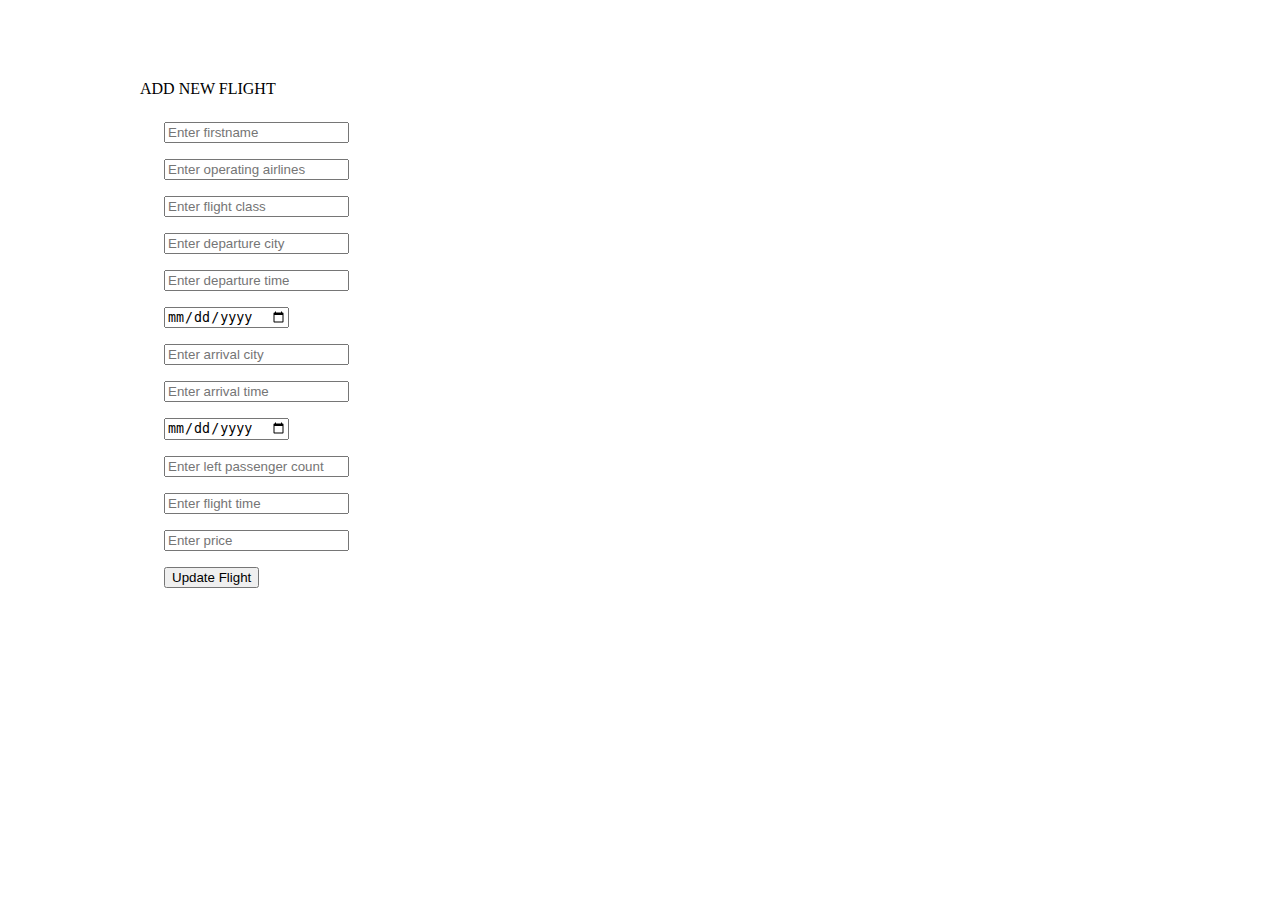
<file: src/main/resources/templates/update-flight.html>
<!DOCTYPE html>
<html xmlns:th="http://www.thymeleaf.org">
<head th:insert="fragments.html :: headerfiles">
</head>
<body class="back">
<header th:insert="fragments.html :: nav"></header>



<br><br>
<div class="container">

    <div style="width:1000px;margin-left: auto;margin-right: auto;margin-top:12px;padding: 24px;margin-bottom: 50px;">
    
        <div class="card">
        
            <div class="card-header">
					<div class="row" >
						<div class="col-10">
							<i class="fa fa-user" style="align: center;"> </i> ADD NEW FLIGHT
						</div>
					</div>
				</div>
            
            <div class="card-block" style="padding: 24px;">
                <form action="#" th:action="@{/flight/update/{id}(id=${flight.id})}" method="post" th:object="${flight}">
                	<div class="row ">
                		<div class="col-4 form-group">
                            <input type="text" class="form-control" th:field="*{fightCode}" placeholder="Enter firstname">
                            <p style="color: red;" th:if="${#fields.hasErrors('fightCode')}" th:errors="*{fightCode}"/>
                		
                		</div>
                		<div class="col-4 form-group">
                             <input type="text" class="form-control" th:field="*{operatingAirlines}" placeholder="Enter operating airlines">
                             <p style="color: red;" th:if="${#fields.hasErrors('operatingAirlines')}" th:errors="*{operatingAirlines}"/>
                		
                		</div>
                		<div class="col-4 form-group">
                             <input type="text" class="form-control" th:field="*{flightClass}" placeholder="Enter flight class">
                             <p style="color: red;" th:if="${#fields.hasErrors('flightClass')}" th:errors="*{flightClass}"/>
                		</div>
                	</div>
                	<div class="row ">
                		<div class="col-4 form-group">
							<input type="text" class="form-control" th:field="*{departureCity}" placeholder="Enter departure city">
                            <p style="color: red;" th:if="${#fields.hasErrors('departureCity')}" th:errors="*{departureCity}"/>
                		</div>
                		<div class="col-4 form-group">
                             <input type="text" class="form-control" th:field="*{departureTime}" placeholder="Enter departure time">
                             <p style="color: red;" th:if="${#fields.hasErrors('departureTime')}" th:errors="*{departureTime}"/>
                		</div>
                		 		<div class="col-4 form-group">
                      		<input type="date" class="form-control" th:field="*{departureDate}" placeholder="Enter departure date">
                            <p style="color: red;" th:if="${#fields.hasErrors('departureDate')}" th:errors="*{departureDate}"/>
                		
                		</div>
                	</div>
                
                	<div class="row ">
                		<div class="col-4 form-group">
                		   <input type="text" class="form-control" th:field="*{arrivalCity}" placeholder="Enter arrival city">
                            <p style="color: red;" th:if="${#fields.hasErrors('arrivalCity')}" th:errors="*{arrivalCity}"/>
                		</div>
                		<div class="col-4 form-group">
                			 <input type="text" class="form-control" th:field="*{arrivalTime}" placeholder="Enter arrival time">
                             <p style="color: red;" th:if="${#fields.hasErrors('arrivalTime')}" th:errors="*{arrivalTime}"/>
                		</div>
                		 <div class="col-4 form-group">
                		 	 <input type="date" class="form-control" th:field="*{arrivalDate}" placeholder="Enter arrival date">
                             <p style="color: red;" th:if="${#fields.hasErrors('arrivalDate')}" th:errors="*{arrivalDate}"/>
                		</div>
                	</div>
                	
                    <div class="row ">
                		<div class="col-4 form-group">
                			<input type="number" class="form-control" th:field="*{leftPassengerCount}" placeholder="Enter left passenger count">
                             <p style="color: red;" th:if="${#fields.hasErrors('leftPassengerCount')}" th:errors="*{leftPassengerCount}"/>
                		</div>
                		<div class="col-4 form-group">
                			<input type="text" class="form-control" th:field="*{flightTime}" placeholder="Enter flight time">
                             <p style="color: red;" th:if="${#fields.hasErrors('flightTime')}" th:errors="*{flightTime}"/>
                		</div>
                		 <div class="col-4 form-group">
                			<input type="number" class="form-control" th:field="*{price}" placeholder="Enter price">
                             <p style="color: red;" th:if="${#fields.hasErrors('price')}" th:errors="*{price}"/>
                		</div>
                	</div>
                
							<div class="row">
								<div class="col-10">
								</div>
								<div class="col-1 ml-5">
									<button type="submit" class="btn btn-sm btn-info">Update Flight</button>
								</div>
							</div>
                        </div>
                </form>
            </div>
        </div>
    </div>
</div>

<footer th:insert="fragments.html :: footer"></</footer>
</body>
</html>
</file>
